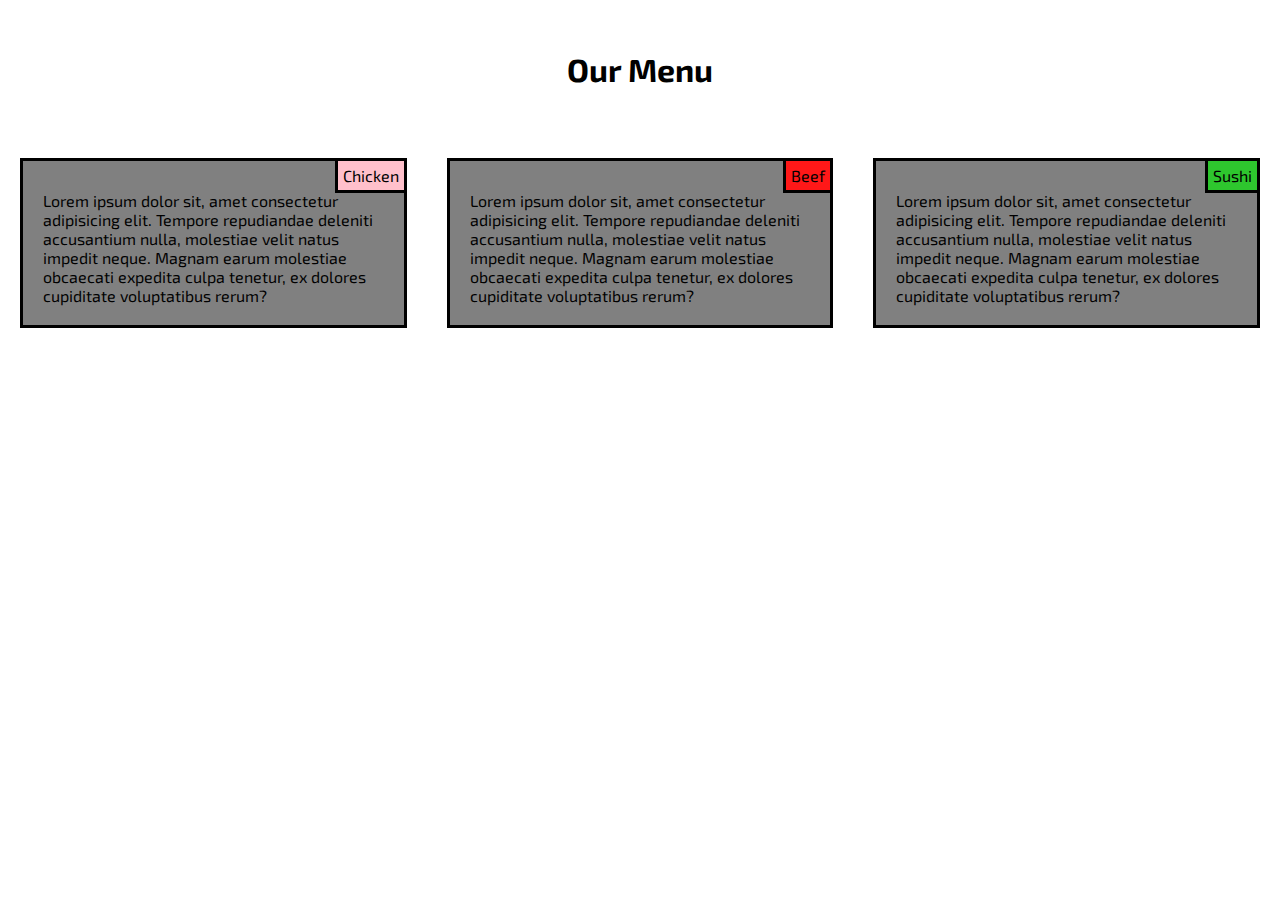
<file: module2-solution/index.html>
<!DOCTYPE html>
<html lang="en">
  <head>
    <meta charset="UTF-8" />
    <meta name="viewport" content="width=device-width, initial-scale=1.0" />
    <link rel="stylesheet" href="css/style.css" />
    <title>M2</title>
  </head>
  <body>
    <h1>Our Menu</h1>
    <section>
      <div class="sec sec1">
        <span id="chickstick">Chicken</span>
        Lorem ipsum dolor sit, amet consectetur adipisicing elit. Tempore
        repudiandae deleniti accusantium nulla, molestiae velit natus impedit
        neque. Magnam earum molestiae obcaecati expedita culpa tenetur, ex
        dolores cupiditate voluptatibus rerum?
      </div>
      <div class="sec sec2">
        <span id="beefstick">Beef</span>
        Lorem ipsum dolor sit, amet consectetur adipisicing elit. Tempore
        repudiandae deleniti accusantium nulla, molestiae velit natus impedit
        neque. Magnam earum molestiae obcaecati expedita culpa tenetur, ex
        dolores cupiditate voluptatibus rerum?
      </div>
      <div class="sec sec3">
        <span id="fishstick">Sushi</span>
        Lorem ipsum dolor sit, amet consectetur adipisicing elit. Tempore
        repudiandae deleniti accusantium nulla, molestiae velit natus impedit
        neque. Magnam earum molestiae obcaecati expedita culpa tenetur, ex
        dolores cupiditate voluptatibus rerum?
      </div>
    </section>
  </body>
</html>
</file>
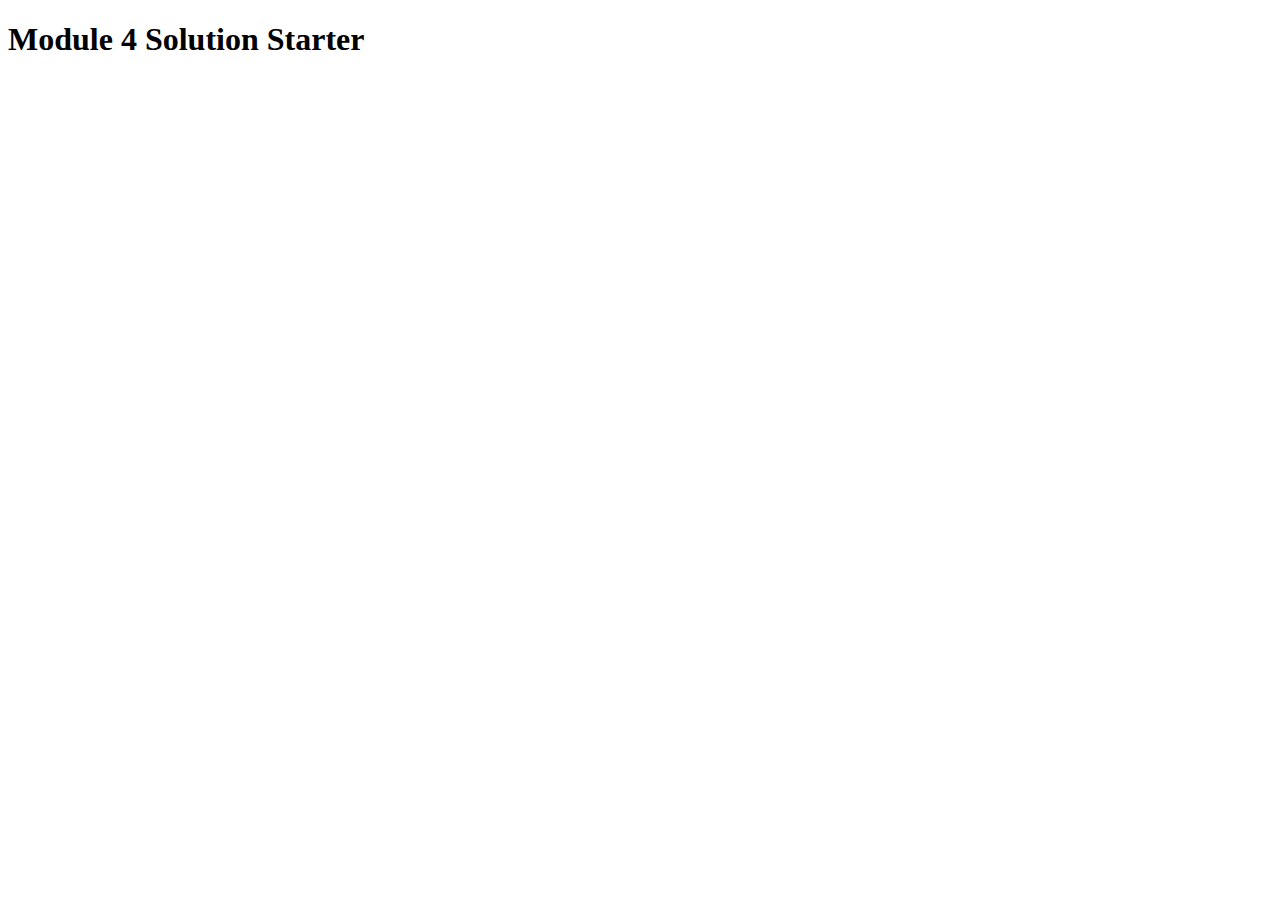
<file: module4-solution/index.html>
<!DOCTYPE html>
<html>
  <head>
    <meta charset="utf-8" />
    <title>Module 4</title>
    <script src="SpeakHello.js"></script>
    <script src="SpeakGoodBye.js"></script>
    <script src="script.js"></script>
  </head>
  <body>
    <h1>Module 4 Solution Starter</h1>
  </body>
</html>
</file>
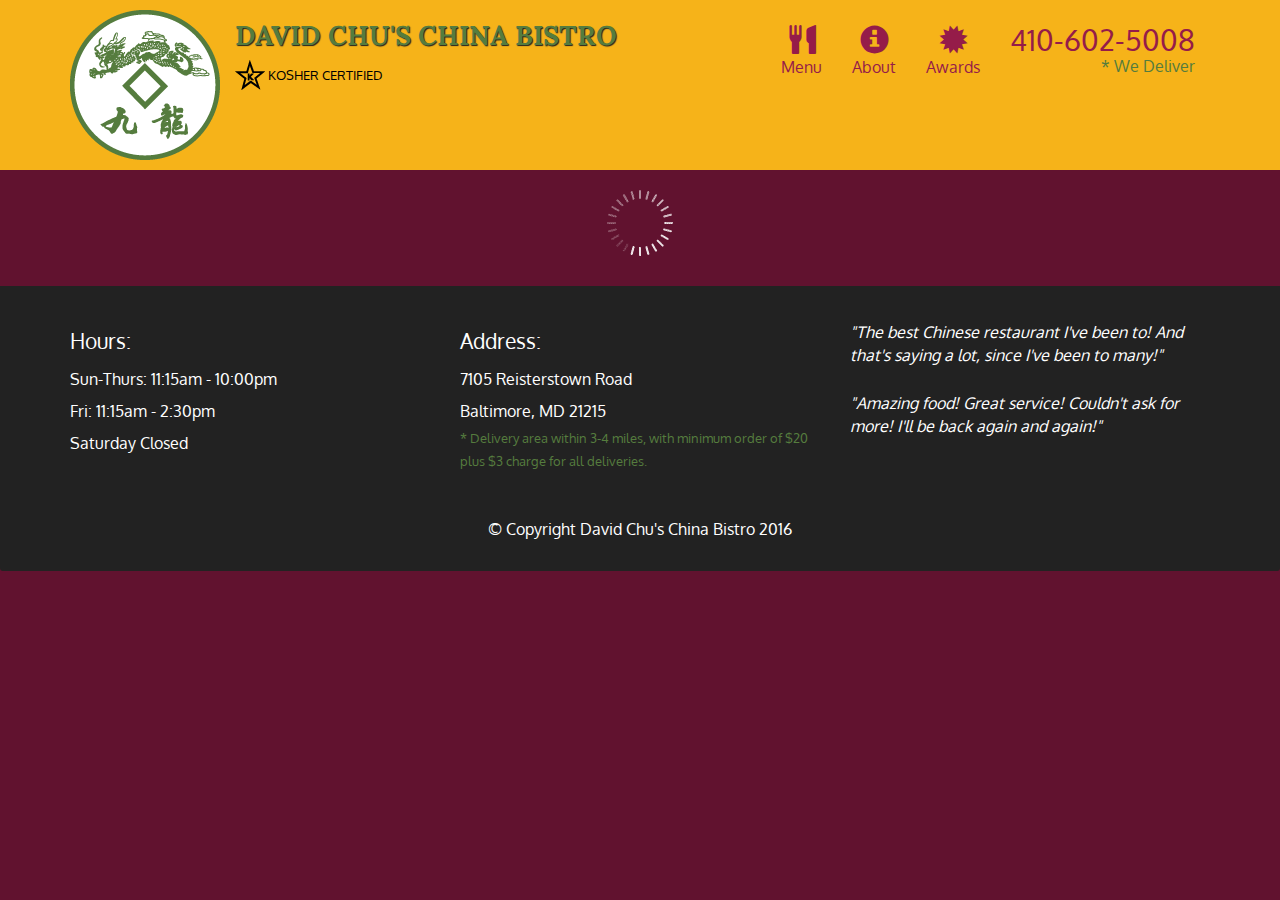
<file: module5-solution/index.html>
<!DOCTYPE html>
<html lang="en">
  <head>
    <meta charset="utf-8" />
    <meta http-equiv="X-UA-Compatible" content="IE=edge" />
    <meta name="viewport" content="width=device-width, initial-scale=1" />
    <title>David Chu's China Bistro</title>
    <link rel="stylesheet" href="css/bootstrap.min.css" />
    <link rel="stylesheet" href="css/styles.css" />
    <link
      href="https://fonts.googleapis.com/css?family=Oxygen:400,300,700"
      rel="stylesheet"
      type="text/css"
    />
    <link
      href="https://fonts.googleapis.com/css?family=Lora"
      rel="stylesheet"
      type="text/css"
    />
  </head>
  <body>
    <header>
      <nav id="header-nav" class="navbar navbar-default">
        <div class="container">
          <div class="navbar-header">
            <a href="index.html" class="pull-left visible-md visible-lg">
              <div id="logo-img" alt="Logo image"></div>
            </a>

            <div class="navbar-brand">
              <a href="index.html"><h1>David Chu's China Bistro</h1></a>
              <p>
                <img src="images/star-k-logo.png" alt="Kosher certification" />
                <span>Kosher Certified</span>
              </p>
            </div>

            <button
              id="navbarToggle"
              type="button"
              class="navbar-toggle collapsed"
              data-toggle="collapse"
              data-target="#collapsable-nav"
              aria-expanded="false"
            >
              <span class="sr-only">Toggle navigation</span>
              <span class="icon-bar"></span>
              <span class="icon-bar"></span>
              <span class="icon-bar"></span>
            </button>
          </div>

          <div id="collapsable-nav" class="collapse navbar-collapse">
            <ul id="nav-list" class="nav navbar-nav navbar-right">
              <li id="navHomeButton" class="visible-xs active">
                <a href="index.html">
                  <span class="glyphicon glyphicon-home"></span> Home</a
                >
              </li>
              <li id="navMenuButton">
                <a href="#" onclick="$dc.loadMenuCategories();">
                  <span class="glyphicon glyphicon-cutlery"></span
                  ><br class="hidden-xs" />
                  Menu</a
                >
              </li>
              <li>
                <a href="#">
                  <span class="glyphicon glyphicon-info-sign"></span
                  ><br class="hidden-xs" />
                  About</a
                >
              </li>
              <li>
                <a href="#">
                  <span class="glyphicon glyphicon-certificate"></span
                  ><br class="hidden-xs" />
                  Awards</a
                >
              </li>
              <li id="phone" class="hidden-xs">
                <a href="tel:410-602-5008"> <span>410-602-5008</span></a>
                <div>* We Deliver</div>
              </li>
            </ul>
            <!-- #nav-list -->
          </div>
          <!-- .collapse .navbar-collapse -->
        </div>
        <!-- .container -->
      </nav>
      <!-- #header-nav -->
    </header>

    <div id="call-btn" class="visible-xs">
      <a class="btn" href="tel:410-602-5008">
        <span class="glyphicon glyphicon-earphone"></span>
        410-602-5008
      </a>
    </div>
    <div id="xs-deliver" class="text-center visible-xs">* We Deliver</div>

    <div id="main-content" class="container"></div>

    <footer class="panel-footer">
      <div class="container">
        <div class="row">
          <section id="hours" class="col-sm-4">
            <span>Hours:</span><br />
            Sun-Thurs: 11:15am - 10:00pm<br />
            Fri: 11:15am - 2:30pm<br />
            Saturday Closed
            <hr class="visible-xs" />
          </section>
          <section id="address" class="col-sm-4">
            <span>Address:</span><br />
            7105 Reisterstown Road<br />
            Baltimore, MD 21215
            <p>
              * Delivery area within 3-4 miles, with minimum order of $20 plus
              $3 charge for all deliveries.
            </p>
            <hr class="visible-xs" />
          </section>
          <section id="testimonials" class="col-sm-4">
            <p>
              "The best Chinese restaurant I've been to! And that's saying a
              lot, since I've been to many!"
            </p>
            <p>
              "Amazing food! Great service! Couldn't ask for more! I'll be back
              again and again!"
            </p>
          </section>
        </div>
        <div class="text-center">
          &copy; Copyright David Chu's China Bistro 2016
        </div>
      </div>
    </footer>

    <!-- jQuery (Bootstrap JS plugins depend on it) -->
    <script src="js/jquery-2.1.4.min.js"></script>
    <script src="js/bootstrap.min.js"></script>
    <script src="js/ajax-utils.js"></script>
    <script src="js/script.js"></script>
  </body>
</html>
</file>
<file: module2-solution/css/style.css>
@import url("https://fonts.googleapis.com/css2?family=Exo+2:wght@300;400;500;600;700&display=swap");

* {
  margin: 0;
  padding: 0;
  box-sizing: border-box;
  font-family: "Exo 2", sans-serif;
}

h1 {
  text-align: center;
  margin: 50px;
}

section {
  display: flex;
  align-items: center;
  justify-content: center;
}

.sec {
  display: inline;
  padding: 30px 20px 20px 20px;
  margin: 20px;
  width: 400px;
  border: 3px solid black;
  background-color: grey;
  position: relative;
}

#chickstick {
  position: absolute;
  top: 0;
  right: 0;
  padding: 5px;
  background-color: pink;
  border-bottom: 3px solid black;
  border-left: 3px solid black;
}

#beefstick {
  position: absolute;
  top: 0;
  right: 0;
  padding: 5px;
  background-color: rgb(255, 24, 24);
  border-bottom: 3px solid black;
  border-left: 3px solid black;
}

#fishstick {
  position: absolute;
  top: 0;
  right: 0;
  padding: 5px;
  background-color: rgb(46, 198, 46);
  border-bottom: 3px solid black;
  border-left: 3px solid black;
}

@media (width <= 767px) {
  section {
    display: grid;
  }
}

@media (768px <= width <= 991px) {
  section {
    display: grid;
    grid-template-columns: 400px 400px;
  }

  .sec3 {
    grid-column: 1 / fr;
  }
}
</file>
<file: module5-solution/css/styles.css>
body {
  font-size: 16px;
  color: #fff;
  background-color: #61122f;
  font-family: "Oxygen", sans-serif;
}

/** HEADER **/
#header-nav {
  background-color: #f6b319;
  border-radius: 0;
  border: 0;
}

#logo-img {
  background: url("../images/restaurant-logo_large.png") no-repeat;
  width: 150px;
  height: 150px;
  margin: 10px 15px 10px 0;
}

.navbar-brand {
  padding-top: 25px;
}
.navbar-brand h1 {
  /* Restaurant name */
  font-family: "Lora", serif;
  color: #557c3e;
  font-size: 1.5em;
  text-transform: uppercase;
  font-weight: bold;
  text-shadow: 1px 1px 1px #222;
  margin-top: 0;
  margin-bottom: 0;
  line-height: 0.75;
}
.navbar-brand a:hover,
.navbar-brand a:focus {
  text-decoration: none;
}
.navbar-brand p {
  /* Kosher cert */
  color: #000;
  text-transform: uppercase;
  font-size: 0.7em;
  margin-top: 15px;
}
.navbar-brand p span {
  /* Star-K */
  vertical-align: middle;
}

#nav-list {
  margin-top: 10px;
}
#nav-list a {
  color: #951c49;
  text-align: center;
}
#nav-list a:hover {
  background: #e7e7e7;
}
#nav-list a span {
  font-size: 1.8em;
}

#phone {
  margin-top: 5px;
}
#phone a {
  /* Phone number */
  text-align: right;
  padding-bottom: 0;
}
#phone div {
  /* We Deliver */
  color: #557c3e;
  text-align: right;
  padding-right: 15px;
}

.navbar-header button.navbar-toggle,
.navbar-header .icon-bar {
  border: 1px solid #61122f;
}
.navbar-header button.navbar-toggle {
  clear: both;
  margin-top: -30px;
}
/* END HEADER */

/* FOOTER */
.panel-footer {
  margin-top: 30px;
  padding-top: 35px;
  padding-bottom: 30px;
  background-color: #222;
  border-top: 0;
}
.panel-footer div.row {
  margin-bottom: 35px;
}
#hours,
#address {
  line-height: 2;
}
#hours > span,
#address > span {
  font-size: 1.3em;
}
#address p {
  color: #557c3e;
  font-size: 0.8em;
  line-height: 1.8;
}
#testimonials {
  font-style: italic;
}
#testimonials p:nth-child(2) {
  margin-top: 25px;
}
/* END FOOTER */

/* HOME PAGE */
.container .jumbotron {
  box-shadow: 0 0 50px #3f0c1f;
  border: 2px solid #3f0c1f;
}

#menu-tile,
#specials-tile,
#map-tile {
  height: 250px;
  width: 100%;
  margin-bottom: 15px;
  position: relative;
  border: 2px solid #3f0c1f;
  overflow: hidden;
}
#menu-tile:hover,
#specials-tile:hover,
#map-tile:hover {
  box-shadow: 0 1px 5px 1px #cccccc;
}
#menu-tile {
  background: url("../images/menu-tile.jpg") no-repeat;
  background-position: center;
}
#specials-tile {
  background: url("../images/specials-tile.jpg") no-repeat;
  background-position: center;
}
#menu-tile span,
#specials-tile span,
#map-tile span {
  position: absolute;
  bottom: 0;
  right: 0;
  width: 100%;
  text-align: center;
  font-size: 1.6em;
  text-transform: uppercase;
  background-color: #000;
  color: #fff;
  opacity: 0.8;
}
/* END HOME PAGE */

/* MENU CATEGORIES PAGE */
.category-tile {
  position: relative;
  border: 2px solid #3f0c1f;
  overflow: hidden;
  width: 200px;
  height: 200px;
  margin: 0 auto 15px;
}
.category-tile span {
  position: absolute;
  bottom: 0;
  right: 0;
  width: 100%;
  text-align: center;
  font-size: 1.2em;
  text-transform: uppercase;
  background-color: #000;
  color: #fff;
  opacity: 0.8;
}
.category-tile:hover {
  box-shadow: 0 1px 5px 1px #cccccc;
}

#menu-categories-title + div {
  margin-bottom: 50px;
}
/* END MENU CATEGORIES PAGE */

/* SINGLE CATEGORY PAGE */
.menu-item-tile {
  margin-bottom: 25px;
}
.menu-item-tile hr {
  width: 80%;
}
.menu-item-tile .menu-item-price {
  font-size: 1.1em;
  text-align: right;
  margin-top: -15px;
  margin-right: -15px;
}
.menu-item-tile .menu-item-price span {
  font-size: 0.6em;
}
.menu-item-photo {
  position: relative;
  border: 2px solid #3f0c1f;
  overflow: hidden;
  padding: 0;
  margin-right: -15px;
  margin-left: auto;
  margin-bottom: 20px;
  max-width: 250px;
}
.menu-item-photo div {
  position: absolute;
  bottom: 0;
  right: 0;
  width: 80px;
  background-color: #557c3e;
  text-align: center;
}
.menu-item-description {
  padding-right: 30px;
}
h3.menu-item-title {
  margin: 0 0 10px;
}
.menu-item-details {
  font-size: 0.9em;
  font-style: italic;
}
/* END SINGLE CATEGORY PAGE */

/********** Large devices only **********/
@media (min-width: 1200px) {
  .container .jumbotron {
    background: url("../images/jumbotron_1200.jpg") no-repeat;
    height: 675px;
  }
}

/********** Medium devices only **********/
@media (min-width: 992px) and (max-width: 1199px) {
  /* Header */
  #logo-img {
    background: url("../images/restaurant-logo_medium.png") no-repeat;
    width: 100px;
    height: 100px;
    margin: 5px 5px 5px 0;
  }
  /* End Header */

  /* Home Page */
  .container .jumbotron {
    background: url("../images/jumbotron_992.jpg") no-repeat;
    height: 558px;
  }
  /* End Home Page */
}

/********** Small devices only **********/
@media (min-width: 768px) and (max-width: 991px) {
  /* Home Page */
  .container .jumbotron {
    background: url("../images/jumbotron_768.jpg") no-repeat;
    height: 432px;
  }
  /* End Home Page */
}

/********** Extra small devices only **********/
@media (max-width: 767px) {
  /* Header */
  .navbar-brand {
    padding-top: 10px;
    height: 80px;
  }
  .navbar-brand h1 {
    /* Restaurant name */
    padding-top: 10px;
    font-size: 5vw; /* 1vw = 1% of viewport width */
  }
  .navbar-brand p {
    /* Kosher cert */
    font-size: 0.6em;
    margin-top: 12px;
  }
  .navbar-brand p img {
    /* Star-K */
    height: 20px;
  }

  #collapsable-nav a {
    /* Collapsed nav menu text */
    font-size: 1.2em;
  }
  #collapsable-nav a span {
    /* Collapsed nav menu glyph */
    font-size: 1em;
    margin-right: 5px;
  }

  #call-btn > a {
    font-size: 1.5em;
    display: block;
    margin: 0 20px;
    padding: 10px;
    border: 2px solid #fff;
    background-color: #f6b319;
    color: #951c49;
  }
  #xs-deliver {
    margin-top: 5px;
    font-size: 0.7em;
    letter-spacing: 0.1em;
    text-transform: uppercase;
  }
  /* End Header */

  /* Footer */
  .panel-footer section {
    margin-bottom: 30px;
    text-align: center;
  }
  .panel-footer section:nth-child(3) {
    margin-bottom: 0; /* margin already exists on the whole row */
  }
  .panel-footer section hr {
    width: 50%;
  }
  /* End Footer */

  /* Home Page */
  .container .jumbotron {
    margin-top: 30px;
    padding: 0;
  }
  #menu-tile,
  #specials-tile {
    width: 360px;
    margin: 0 auto 15px;
  }

  .menu-item-photo {
    margin-right: auto;
  }
  .menu-item-tile .menu-item-price {
    text-align: center;
  }
  .menu-item-description {
    text-align: center;
  }
}

/********** Super extra small devices Only :-) (e.g., iPhone 4) **********/
@media (max-width: 479px) {
  /* Header */
  .navbar-brand h1 {
    /* Restaurant name */
    padding-top: 5px;
    font-size: 6vw;
  }
  /* End Header */

  /* Home page */
  #menu-tile,
  #specials-tile {
    width: 280px;
    margin: 0 auto 15px;
  }

  .col-xxs-12 {
    position: relative;
    min-height: 1px;
    padding-right: 15px;
    padding-left: 15px;
    float: left;
    width: 100%;
  }
}
</file>
